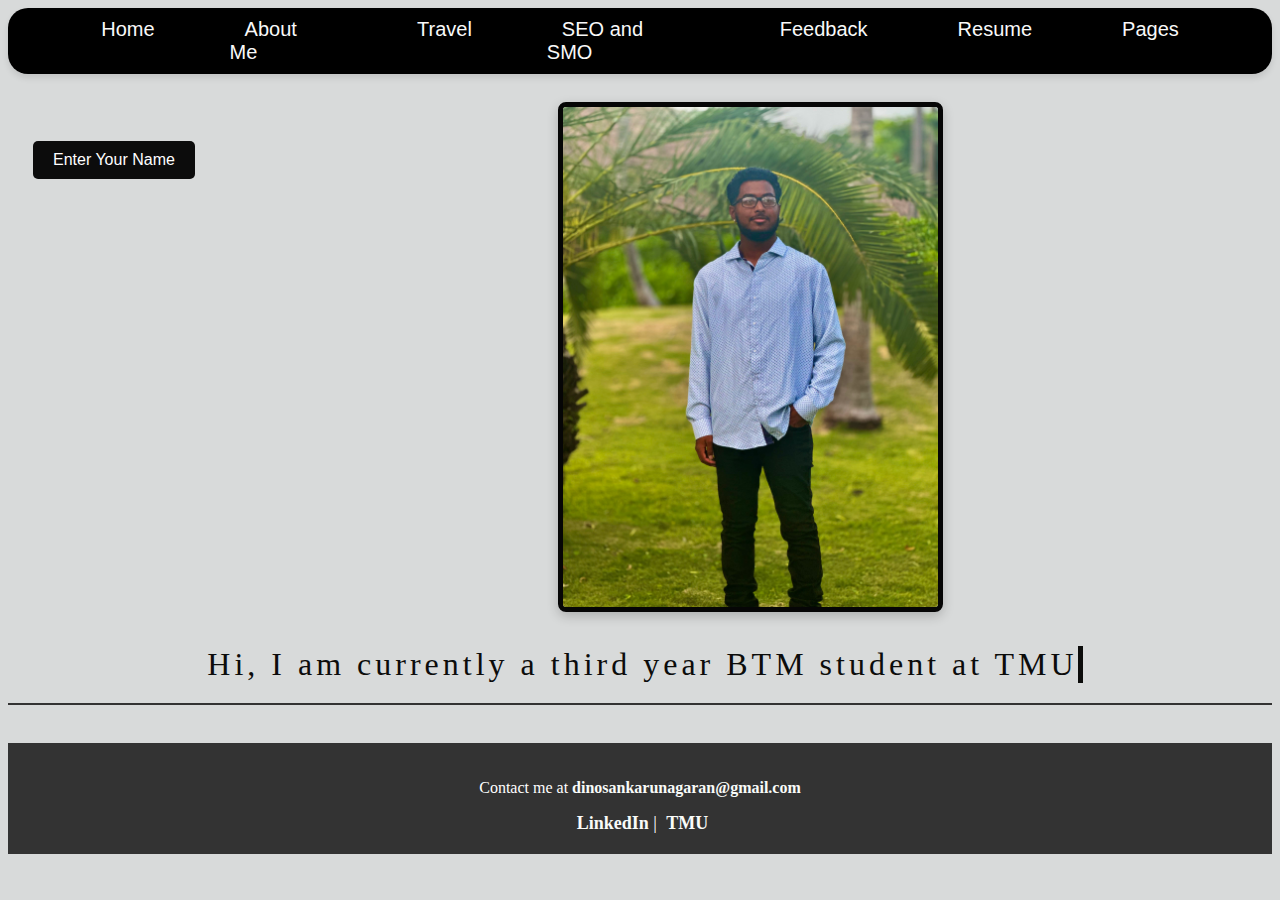
<file: index.html>
<!DOCTYPE html>
<html>
<head>
<title>ITM780 Lab 2</title>
<link rel="stylesheet" href="styles.css">
<html lang="en"></html>
<head>
  <meta charset="UTF-8">
  <meta name="viewport" content="width=device-width, initial-scale=1.0">

  <style>
    .myDiv {
      text-align: center;
    }
  </style>
</head>
<body>
  <header>
    <nav class="navbar">
      <ul>
        <li><a href="index.html">Home</a></li>
        <li><a href="Education.html">About Me</a></li>
        <li><a href="My Experiences.html">Travel</a></li>
        <li><a href="Seo.html">SEO and SMO</a></li>
        <li><a href="Contact.html">Feedback</a></li>
        <li><a href="Resume.html">Resume</a></li>
        <li class="dropdown">
          <a href="#">Pages</a>
          <div class="dropdown-content">
            <a href="https://www.linkedin.com/in/dinosan-karunakaran-74221a266">My LinkedIn</a>
            <a href="https://www.torontomu.ca/">My School</a>
          </div>
        </li>
      </ul>
    </nav>
  </header>
  <script src="main.js"></script>
  <div class="image-gallery" onclick="toggleImage(this)">
      <img id="myimage" src="myimage.jpg" alt="Dino" height="10" width="100" class="center" >
    </div>
    <div class="container">
      <!DOCTYPE html>
      <html lang="en">
      <head>
        <meta charset="UTF-8">
        <meta name="viewport" content="width=device-width, initial-scale=1.0">
        <title>Animated Greeting</title>
      </head>
      <body>
        <div id="container" style="text-align: center; margin-top: 100px;">
          <button id="nameButton">Enter Your Name</button>
          <div class="greeting-message" id="greetingMessage" style="display: none;"></div>
        </div>
      
        <script>
          document.getElementById('nameButton').addEventListener('click', function() {
            const userName = prompt("Please enter your name:");
            if (userName) {
              const greetingMessage = document.getElementById('greetingMessage');
              greetingMessage.style.display = 'block'; // Show the greeting message
              greetingMessage.textContent = `Hi ${userName}, welcome to my website!`; // Set the text
            }
          });
        </script>
      </body>
      </html>
      </div>
      <!--Animation for words below picture-->
      <div class="Animations">
        
        <p class="text"> Hi, I am currently a third year BTM student at TMU </p>
          </div>
    </body>

    <hr>
<br>

<!--Creating a footer at the bottom of the page-->
  <footer class="footer">
    <div class="footer-content">
      <p>Contact me at <a href="mailto:dinosankarunagaran@gmail.com">dinosankarunagaran@gmail.com</a></p>
      <div class="footer-social">
        <a href="https://www.linkedin.com/in/dinosan-karunakaran-74221a266" target="_blank" class="footer-link"><i class="fab fa-linkedin"></i> LinkedIn</a> |
        <a href="https://www.torontomu.ca/" target="_blank" class="footer-link"><i class="fas fa-school"></i> TMU</a>
      </div>
    </div>
  </footer>
</body>
</html>
</file>
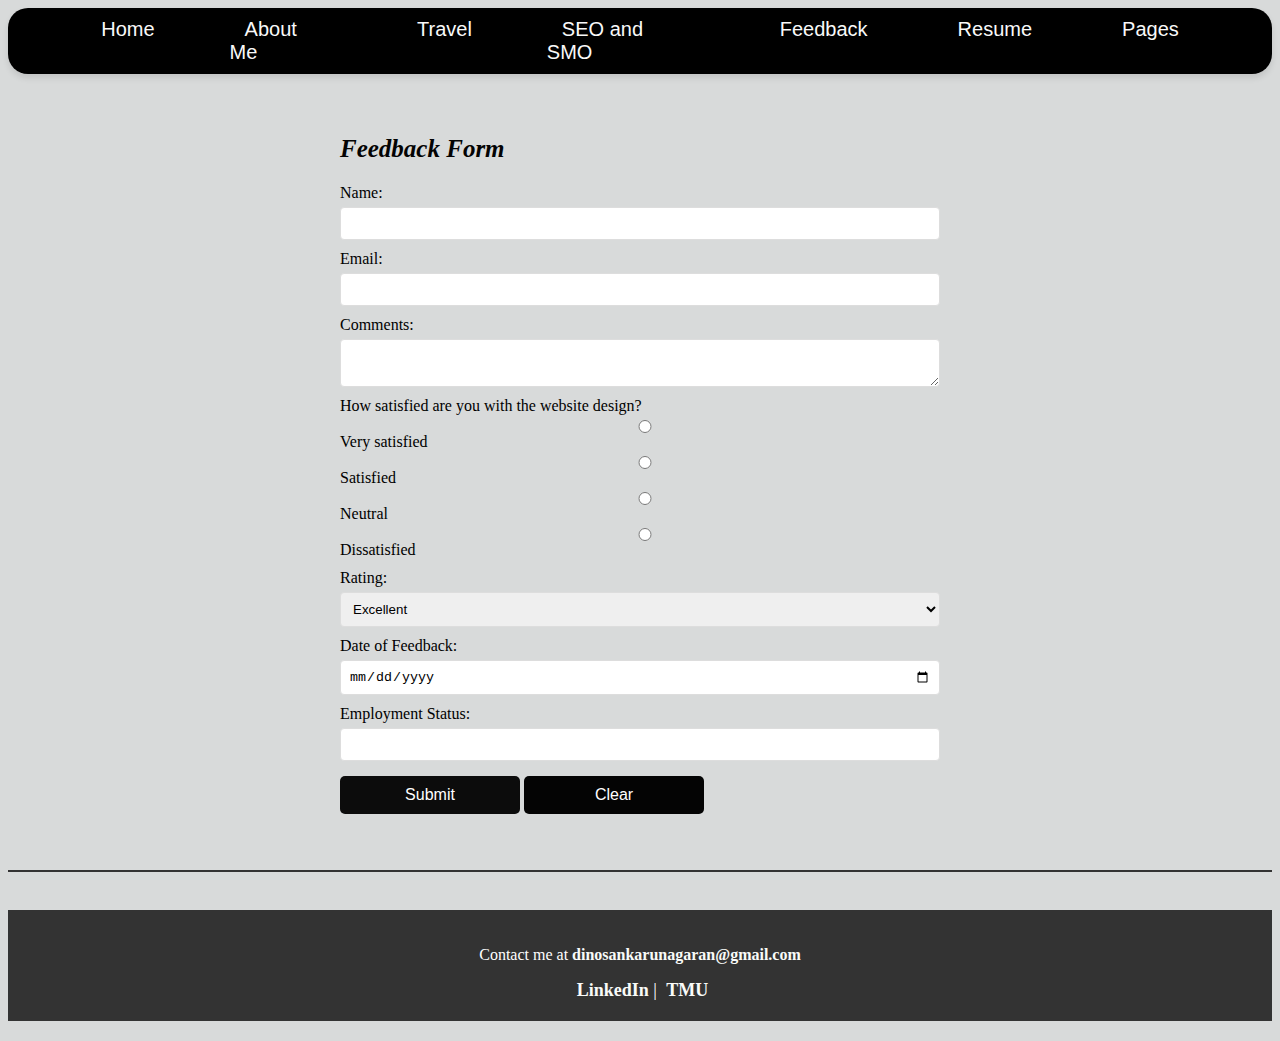
<file: Contact.html>
<html lang="en"></html>
<head>
  <meta charset="UTF-8">
  <meta name="viewport" content="width=device-width, initial-scale=1.0">
  <link rel="stylesheet" href="styles.css">
  <style>
    .myDiv {
      text-align: center;
    }
  </style>
</head>
<body>
  <header>
    <nav class="navbar">
      <ul>
        <li><a href="index.html">Home</a></li>
        <li><a href="Education.html">About Me</a></li>
        <li><a href="My Experiences.html">Travel</a></li>
        <li><a href="Seo.html">SEO and SMO</a></li>
        <li><a href="Contact.html">Feedback</a></li>
        <li><a href="Resume.html">Resume</a></li>
        <li class="dropdown">
          <a href="#">Pages</a>
          <div class="dropdown-content">
            <a href="https://www.linkedin.com/in/dinosan-karunakaran-74221a266">My LinkedIn</a>
            <a href="https://www.torontomu.ca/">My School</a>
          </div>
        </li>
      </ul>
    </nav>
  </header>


<section id="form-section">
    <h2>Feedback Form</h2>
    <!-- Feedback Form with various input elements -->
    <form id="feedbackForm">
        <!-- Text Field (Single-line) for Name -->
        <label for="name">Name:</label>
        <input type="text" id="name" name="name" required>
  
        <!-- Email Field -->
        <label for="email">Email:</label>
        <input type="email" id="email" name="email" required>
  
        <!-- Multiple Text Field for Comments -->
        <label for="comments">Comments:</label>
        <textarea id="comments" name="comments" required></textarea>
  
        <!-- Radio Buttons for Satisfaction Rating -->
        <label>How satisfied are you with the website design?</label>
        <input type="radio" name="satisfaction" value="Very satisfied" required> Very satisfied
        <input type="radio" name="satisfaction" value="Satisfied" required> Satisfied
        <input type="radio" name="satisfaction" value="Neutral" required> Neutral
        <input type="radio" name="satisfaction" value="Dissatisfied" required> Dissatisfied
  
  
        <!-- Dropdown for Rating of the Website -->
        <label for="rating">Rating:</label>
        <select id="rating" name="Rating" required>
            <option value="Excellent">Excellent</option>
            <option value="Good">Good</option>
            <option value="Neutral">Neutral</option>
            <option value="Needs Improvement">Needs Improvement</option>
        </select>
  
        <!-- Date Picker for Feedback Date -->
        <label for="date">Date of Feedback:</label>
        <input type="date" id="date" name="date" required>
  
        <!-- Field for Employment Status -->
        <label for="Employment Status">Employment Status:</label>
        <input type="text" id="Employment Status" name="Employement Status" required>
  
        <!-- Submit and Clear Buttons -->
        <button type="button" onclick="submitForm()">Submit</button>
        <button type="reset">Clear</button>
    </form>
  </section>
  
  <script src="main.js"></script>
  <script src="local.js"></script>

  <hr>
  <br>
  <!--Creating a footer at the bottom of the page-->
    <footer class="footer">
      <div class="footer-content">
        <p>Contact me at <a href="mailto:dinosankarunagaran@gmail.com">dinosankarunagaran@gmail.com</a></p>
        <div class="footer-social">
          <a href="https://www.linkedin.com/in/dinosan-karunakaran-74221a266" target="_blank" class="footer-link"><i class="fab fa-linkedin"></i> LinkedIn</a> |
          <a href="https://www.torontomu.ca/" target="_blank" class="footer-link"><i class="fas fa-school"></i> TMU</a>
        </div>
      </div>
    </footer>
  
  </body>
  </html>
</file>
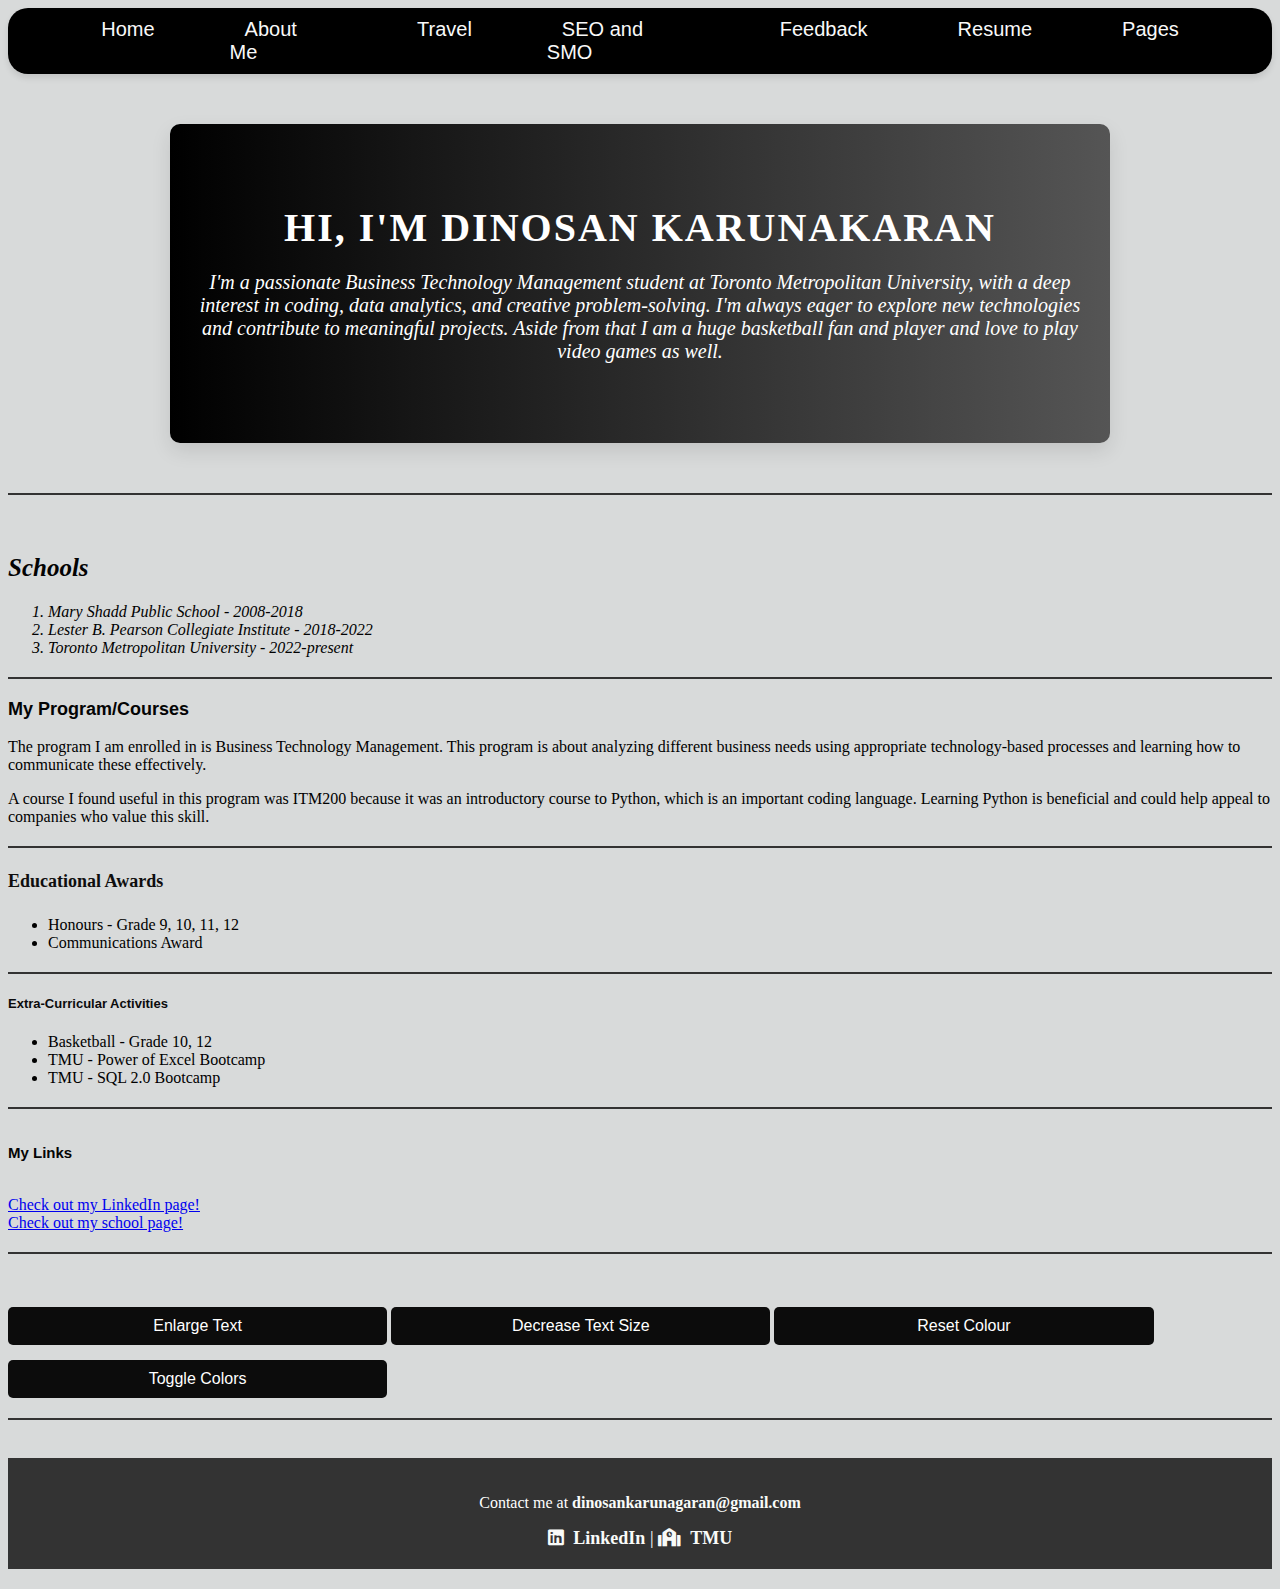
<file: Education.html>
<!DOCTYPE html>
<html lang="en">
<head>
  <link rel="stylesheet" href="https://cdnjs.cloudflare.com/ajax/libs/font-awesome/5.15.3/css/all.min.css">
  <meta charset="UTF-8">
  <meta name="viewport" content="width=device-width, initial-scale=1.0">
  <title>My Education Page</title>
  <link rel="stylesheet" href="styles.css">
  <style>
    .myDiv { text-align: left; }
  </style>
</head>
<body>
  <script src="main.js"></script>
  <header>
    <nav class="navbar">
      <ul>
        <li class="effect"><a href="index.html">Home</a></li>
        <li class="effect"><a href="Education.html">About Me</a></li>
        <li class="effect"><a href="My Experiences.html">Travel</a></li>
        <li class="effect"><a href="Seo.html">SEO and SMO</a></li>
        <li class="effect"><a href="Contact.html">Feedback</a></li>
        <li class="effect"><a href="Resume.html">Resume</a></li>
        <li class="dropdown">
          <a href="#">Pages</a>
          <div class="dropdown-content">
            <a class="effect" href="https://www.linkedin.com/in/dinosan-karunakaran-74221a266">My LinkedIn</a>
            <a class="effect"href="https://www.torontomu.ca/">My School</a>
          </div>
        </li>
      </ul>
    </nav>
  </header>

  <div class="intro-container">
    <h1 class="intro-heading">Hi, I'm Dinosan Karunakaran</h1>
    <p class="intro-text">I'm a passionate Business Technology Management student at Toronto Metropolitan University, with a deep interest in coding, data analytics, and creative problem-solving. I'm always eager to explore new technologies and contribute to meaningful projects. Aside from that I am a huge basketball fan and player and love to play video games as well.</p>
  </div>

  <hr>
  <br>

  <h2 class="effect" class=>Schools</h2>
  <div class="myDiv">
    <ol>
      <li class="effect">Mary Shadd Public School - 2008-2018</li>
      <li class="effect">Lester B. Pearson Collegiate Institute - 2018-2022</li>
      <li class="effect">Toronto Metropolitan University - 2022-present</li>
    </ol>
  </div>

  <hr>
  <h3 class="effect">My Program/Courses</h3>
  <p class="effect">
    The program I am enrolled in is Business Technology Management. This program is about analyzing different business needs using appropriate technology-based processes and learning how to communicate these effectively.
  </p>
  <p class="effect">
    A course I found useful in this program was ITM200 because it was an introductory course to Python, which is an important coding language. Learning Python is beneficial and could help appeal to companies who value this skill.
  </p>

  <hr>
  <h4 class="effect">Educational Awards</h4>
  <ul>
    <li class="effect">Honours - Grade 9, 10, 11, 12</li>
    <li class="effect">Communications Award</li>
  </ul>

  <hr>
  <h5 class="effect">Extra-Curricular Activities</h5>
  <ul>
    <li class="effect">Basketball - Grade 10, 12</li>
    <li class="effect" >TMU - Power of Excel Bootcamp</li>
    <li class="effect">TMU - SQL 2.0 Bootcamp</li>
  </ul>

  <hr>
  <h6 class="effect">My Links</h6>
  <div>
    <a class="effect" href="https://www.linkedin.com/in/dinosan-karunakaran-74221a266">Check out my LinkedIn page!</a><br>
    <a class="effect" href="https://www.torontomu.ca/">Check out my school page!</a>
  </div>

  <hr>
  <br>

  <!-- Buttons -->
  <button onclick="increaseTextSize()">Enlarge Text</button>
  <button onclick="decreaseTextSize()">Decrease Text Size</button>
  <button onclick="resetColour()">Reset Colour</button>
  <button onclick="toggleColors()">Toggle Colors</button>


  

  <script src="main.js"></script>
<hr>
<br>
<!--Creating a footer at the bottom of the page-->
  <footer class="footer">
    <div class="footer-content">
      <p>Contact me at <a href="mailto:dinosankarunagaran@gmail.com">dinosankarunagaran@gmail.com</a></p>
      <div class="footer-social">
        <a href="https://www.linkedin.com/in/dinosan-karunakaran-74221a266" target="_blank" class="footer-link"><i class="fab fa-linkedin"></i> LinkedIn</a> |
        <a href="https://www.torontomu.ca/" target="_blank" class="footer-link"><i class="fas fa-school"></i> TMU</a>
      </div>
    </div>
  </footer>
  
</body>
</html>
</file>
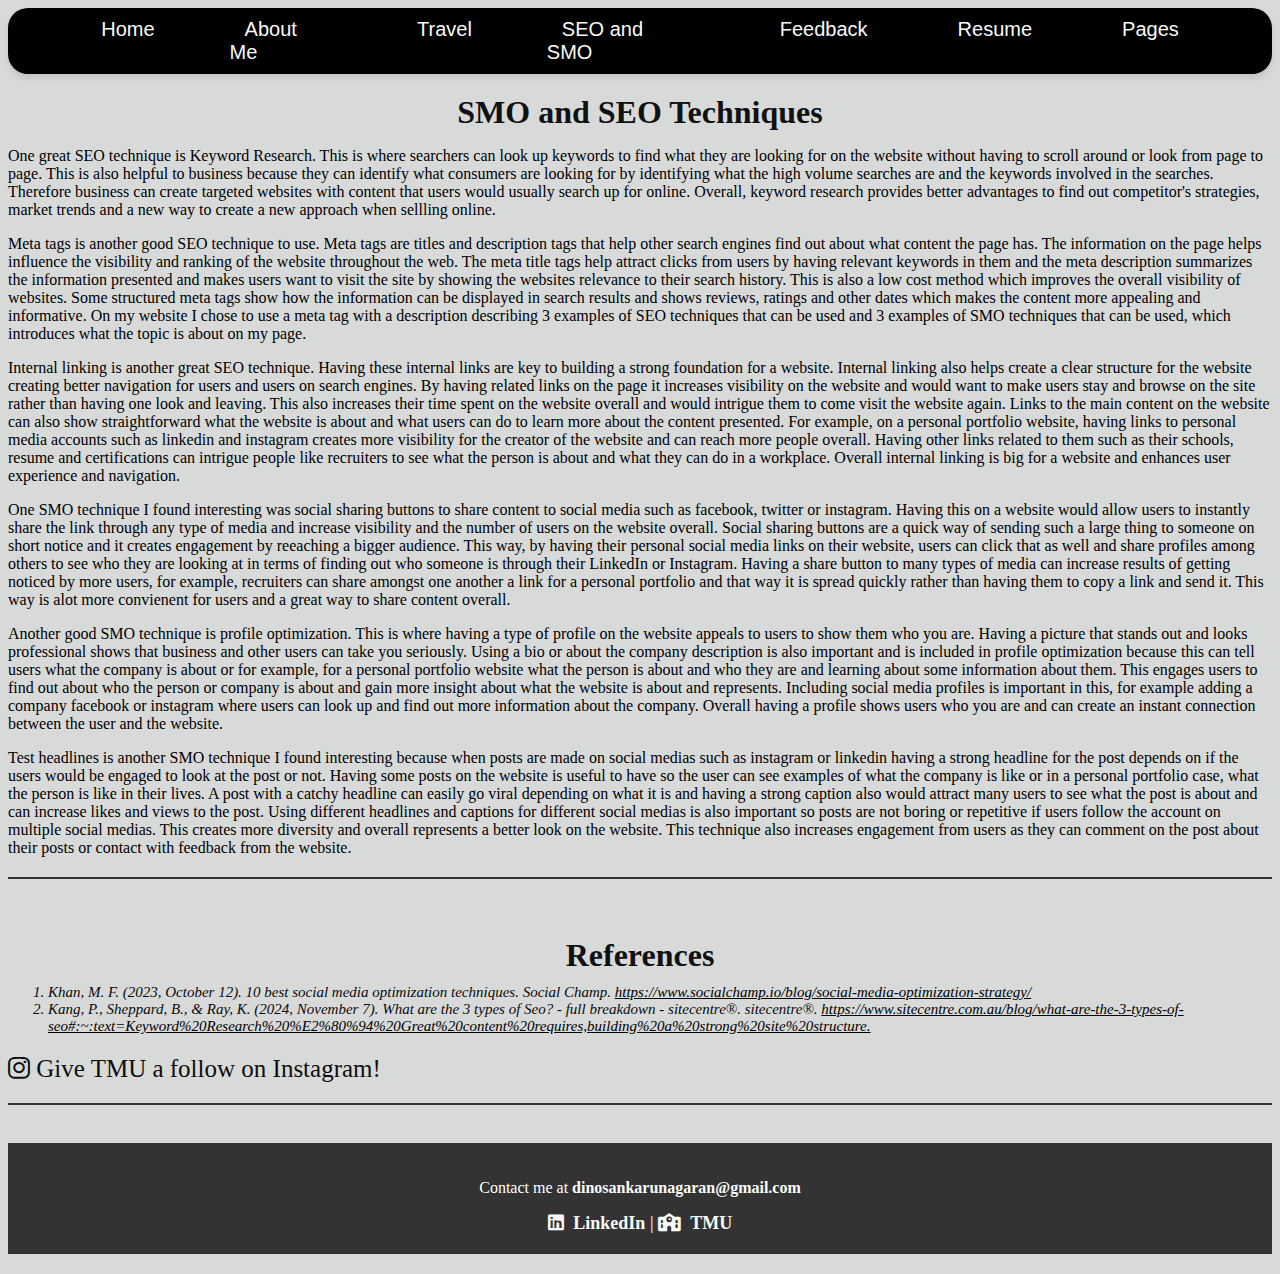
<file: Seo.html>
<html lang="en"></html>
<head>
  <meta charset="UTF-8">
  <meta name="viewport" content="width=device-width, initial-scale=1.0">
  <link rel="stylesheet" href="styles.css">
  <style>
    .myDiv {
      text-align: center;
    }
  </style>
</head>
<body>
  <header>
    <nav class="navbar">
      <ul>
        <li><a href="index.html">Home</a></li>
        <li><a href="Education.html">About Me</a></li>
        <li><a href="My Experiences.html">Travel</a></li>
        <li><a href="Seo.html">SEO and SMO</a></li>
        <li><a href="Contact.html">Feedback</a></li>
        <li><a href="Resume.html">Resume</a></li>
        <li class="dropdown">
          <a href="#">Pages</a>
          <div class="dropdown-content">
            <a href="https://www.linkedin.com/in/dinosan-karunakaran-74221a266">My LinkedIn</a>
            <a href="https://www.torontomu.ca/">My School</a>
          </div>
        </li>
      </ul>
    </nav>
  </header>

<meta name="description" content="These are 3 examples of great SEO techniques you can use and 3 examples of good SMO techniques as well.">
<h1>SMO and SEO Techniques</h1>

        <!-- SEO Technique 1 -->
            <p>One great SEO technique is Keyword Research. This is where searchers can look up keywords to find what they are looking for on the website without having to scroll around or look from page to page. This is also helpful to business because they can identify what consumers are looking for by identifying what the high volume searches are and the keywords involved in the searches. Therefore business can create targeted websites with content that users would usually search up for online. Overall, keyword research provides better advantages to find out competitor's strategies, market trends and a new way to create a new approach when sellling online.  </p>
      
        <!-- SEO Technique 2 -->
            <p>Meta tags is another good SEO technique to use. Meta tags are titles and description tags that help other search engines find out about what content the page has. The information on the page helps influence the visibility and ranking of the website throughout the web. The meta title tags help attract clicks from users by having relevant keywords in them and the meta description summarizes the information presented and makes users want to visit the site by showing the websites relevance to their search history. This is also a low cost method which improves the overall visibility of websites. Some structured meta tags show how the information can be displayed in search results and shows reviews, ratings and other dates which makes the content more appealing and informative. On my website I chose to use a meta tag with a description describing 3 examples of SEO techniques that can be used and 3 examples of SMO techniques that can be used, which introduces what the topic is about on my page. </p>

        <!--SEO Technique 3 -->
            <p>Internal linking is another great SEO technique. Having these internal links are key to building a strong foundation for a website. Internal linking also helps create a clear structure for the website creating better navigation for users and users on search engines. By having related links on the page it increases visibility on the website and would want to make users stay and browse on the site rather than having one look and leaving. This also increases their time spent on the website overall and would intrigue them to come visit the website again. Links to the main content on the website can also show straightforward what the website is about and what users can do to learn more about the content presented. For example, on a personal portfolio website, having links to personal media accounts such as linkedin and instagram creates more visibility for the creator of the website and can reach more people overall. Having other links related to them such as their schools, resume and certifications can intrigue people like recruiters to see what the person is about and what they can do in a workplace. Overall internal linking is big for a website and enhances user experience and navigation.  </p>

        <!--SMO Technique 1 -->
            <p>One SMO technique I found interesting was social sharing buttons to share content to social media such as facebook, twitter or instagram. Having this on a website would allow users to instantly share the link through any type of media and increase visibility and the number of users on the website overall. Social sharing buttons are a quick way of sending such a large thing to someone on short notice and it creates engagement by reeaching a bigger audience. This way, by having their personal social media links on their website, users can click that as well and share profiles among others to see who they are looking at in terms of finding out who someone is through their LinkedIn or Instagram. Having a share button to many types of media can increase results of getting noticed by more users, for example, recruiters can share amongst one another a link for a personal portfolio and that way it is spread quickly rather than having them to copy a link and send it. This way is alot more convienent for users and a great way to share content overall.</p>

        <!--SMO Technique 2 -->
            <p> Another good SMO technique is profile optimization. This is where having a type of profile on the website appeals to users to show them who you are. Having a picture that stands out and looks professional shows that business and other users can take you seriously. Using a bio or about the company description is also important and is included in profile optimization because this can tell users what the company is about or for example, for a personal portfolio website what the person is about and who they are and learning about some information about them. This engages users to find out about who the person or company is about and gain more insight about what the website is about and represents. Including social media profiles is important in this, for example adding a company facebook or instagram where users can look up and find out more information about the company. Overall having a profile shows users who you are and can create an instant connection between the user and the website.  </p>

        <!--SMO Technique 3 -->
            <p>Test headlines is another SMO technique I found interesting because when posts are made on social medias such as instagram or linkedin having a strong headline for the post depends on if the users would be engaged to look at the post or not. Having some posts on the website is useful to have so the user can see examples of what the company is like or in a personal portfolio case, what the person is like in their lives. A post with a catchy headline can easily go viral depending on what it is and having a strong caption also would attract many users to see what the post is about and can increase likes and views to the post. Using different headlines and captions for different social medias is also important so posts are not boring or repetitive if users follow the account on multiple social medias. This creates more diversity and overall represents a better look on the website. This technique also increases engagement from users as they can comment on the post about their posts or contact with feedback from the website. </p>
<hr>
<br>
    <h1>References</h1>
<ol class ="reference"> 
    <li>
      Khan, M. F. (2023, October 12). 10 best social media optimization techniques. Social Champ.
        <a href= https://www.socialchamp.io/blog/social-media-optimization-strategy/ >
          https://www.socialchamp.io/blog/social-media-optimization-strategy/
        </a>
    </li>
    <li>
      Kang, P., Sheppard, B., & Ray, K. (2024, November 7). What are the 3 types of Seo? - full breakdown ‐ sitecentre®. sitecentre®. 
        <a href="https://www.sitecentre.com.au/blog/what-are-the-3-types-of-seo#:~:text=Keyword%20Research%20%E2%80%94%20Great%20content%20requires,building%20a%20strong%20site%20structure. " >
          https://www.sitecentre.com.au/blog/what-are-the-3-types-of-seo#:~:text=Keyword%20Research%20%E2%80%94%20Great%20content%20requires,building%20a%20strong%20site%20structure. 
        </a> 
    </li>
   
</ol>

<foot>
    <!-- Font Awesome CDN -->
    <link rel="stylesheet" href="https://cdnjs.cloudflare.com/ajax/libs/font-awesome/6.5.1/css/all.min.css">
</head>
<body>
    <div style="text-align: left; margin-top: 15px;">
        <!-- Instagram Link -->
        <a href="https://www.instagram.com/torontomet/" target="_blank" style="text-decoration: none; color: #0e0d0d; font-size: 25px;">
            <i class="fab fa-instagram"></i> Give TMU a follow on Instagram!
        </a>
    </a>
    <hr>
    <br>

    <!--Creating a footer at the bottom of the page-->
      <footer class="footer">
        <div class="footer-content">
          <p>Contact me at <a href="mailto:dinosankarunagaran@gmail.com">dinosankarunagaran@gmail.com</a></p>
          <div class="footer-social">
            <a href="https://www.linkedin.com/in/dinosan-karunakaran-74221a266" target="_blank" class="footer-link"><i class="fab fa-linkedin"></i> LinkedIn</a> |
            <a href="https://www.torontomu.ca/" target="_blank" class="footer-link"><i class="fas fa-school"></i> TMU</a>
          </div>
        </div>
      </footer>
</file>
<file: styles.css>
h1 {
    color:rgb(19, 18, 18);
    text-align: center;
}

hr {
    display: block;
    height: 1px;
    border: 0;
    border-top: 4px solid #0d0c0c;
    margin: 1em 0;
    padding: 0;
  }


p1 { 
    font-size: 18px;font-style:arial;color:rgb(5, 4, 4)
}


h2{
    font-style:italic;color:rgb(3, 3, 3);font-size:25px;
}

ol{
    font-style:oblique;color:rgb(1, 1, 1);
}

h3{
    font-size: 18px;font-family: 'Gill Sans', 'Gill Sans MT', Calibri, 'Trebuchet MS', sans-serif;color:rgb(4, 4, 4);
}

body{
    background-color: rgb(216, 218, 218);
    margin-bottom: 20px;
}

h4{
    font-size: 18px;color:rgb(15, 14, 14);
    font-family: Cambria, Cochin, Georgia, Times, 'Times New Roman', serif;
}

ul1{
    font-size: 18px;color:rgb(3, 3, 3);font-family: Georgia, 'Times New Roman', Times, serif;
      
}

h5{
    font-size:13px;color:rgb(11, 11, 12);font-family: Verdana, Geneva, Tahoma, sans-serif;
}

ul2{
    font-size: 18px;color:rgb(16, 15, 15);font-family: Impact, Haettenschweiler, 'Arial Narrow Bold', sans-serif;
}

h6{
    font-size:15px;color:rgb(5, 5, 5);font-family: 'Lucida Sans', 'Lucida Sans Regular', 'Lucida Grande', 'Lucida Sans Unicode', Geneva, Verdana, sans-serif;
}

a:visited {
    color: rgb(12, 12, 13);
}
a:hover {
    background-color: rgb(248, 245, 245);
  }

  h1 {
    color: #111;
    text-align: center;
    margin-top: 20px;
    margin-bottom: 10px;
  }
  
  hr {
    height: 2px;
    border: none;
    background-color: #333;
    margin: 20px 0; /* Adds spacing around the horizontal rule */
  }
  
  ol, ul1, ul2 {
    margin: 10px 0 20px 20px; /* Consistent list indentation */
    padding-left: 20px;
  }
  
  p1 {
    margin-bottom: 15px; /* Adds space between paragraphs */
  }
  

  .image-gallery {
    display: inline-block;
    cursor: pointer;
    transition: transform 0.2s;
}

.image-gallery {
    width: auto; 
    height: auto;
}

#myimage {
    max-width: 50%;  /* Decreased from 25% */
    height: 500px;
    width: auto;
    border: 5px solid #060606;  
    border-radius: 8px;  /* Rounded corners */
    transition: all 0.3s ease;  /* Smooth transition for dark mode */
    box-shadow: 0 4px 12px rgba(0,0,0,0.2);  /* Subtle shadow */
    margin-top: 3%;
}

/* Hover effect (optional) */
#myimage:hover {
    transform: scale(1.02);  /* Slight zoom on hover */
    box-shadow: 0 6px 16px rgba(0,0,0,0.3);
}

.enlarged {
    transform: scale(2);
    z-index: 10;
    position: relative;
}

header {
  display: flex;
  justify-content: space-between;
  align-items: center;
  width: 90%; /* Full width for the header */
  background-color: black; /* Navbar background */
  padding: 10px 5%; /* Adjust padding for consistent spacing */
  margin: 0; /* Remove negative margins */
  justify-content: center; /* Center the navbar */
  align-items: center; /* Center vertically */
  border-radius: 20px; /* Add rounded corners */
  box-shadow: 0px 4px 6px rgba(0, 0, 0, 0.1); /* Optional shadow for effect */
}

.navbar ul {
  display: flex; /* Ensures items align side by side */
  gap: 30px; /* Adds spacing between items */
  margin: 0;
  padding: 0;
  list-style: none; /* Removes default bullet points */
}

.navbar li {
  margin: 0 15px; /* Horizontal spacing between items */
}

.navbar a {
  font-family: "Montserrat", sans-serif;
  font-weight: 500;
  font-size: 20px;
  color: #f9f9f9;
  text-decoration: none;
  padding: 10px 15px; /* Increase hoverable area */
  text-align: center;
}

.navbar a:hover {
  color: rgb(6, 6, 6); /* Change text color on hover */
  background-color: #f9f9f9; /* Optional: Add background for better visibility */
  border-radius: 5px; /* Optional: Rounded corners for hover effect */
}





.myimage.jpeg{
    display:block;
    margin-top: -100px;
}

.center{
    display:block;
    margin-left: 550px;
    margin: right auto;
    width: 50%;
    margin-top: -30px;
}

.navbar a:hover, .dropdown:hover {
    background-color: rgb(255, 255, 255);
  }

  /* Dropdown content styling */
  .dropdown {
    position: relative;
  }
  .dropdown:hover .dropdown-content {
    display: block;
}

  .dropdown-content {
    display: none;
    position: absolute;
    top: 100%; /* Ensure dropdown aligns properly */
    background-color: gray;
    min-width: 140px;
    box-shadow: 0px 8px 16px 0px rgba(83, 104, 239, 0.716);
    z-index: 1;
  }
  
  .dropdown-content a {
    color: rgb(255, 255, 255);
    padding: 10px 14px;
    text-decoration: none;
    display: block;
  }
  
  .dropdown:hover .dropdown-content {
    display: block;
  }
  .show {
    display: block;
  }

  /* Forms Styling */
  #form-section {
    max-width: 600px;
    margin: 20px auto;
    background-color: rgb(216, 218, 218);
    padding: 20px;
   
}

label {
    display: block;
    margin-top: 10px;
}

input, textarea, select, button {
    width: 100%;
    padding: 8px;
    margin-top: 5px;
    border: 1px solid #ddd;
    border-radius: 4px;
}

/*Adjusting the button style*/
button {
    width: 30%;
    margin-top: 15px;
    background-color: #0c0c0c;
    color: white;
    border: none;
    cursor: pointer;
    padding: 10px 15px; /* Adjust padding for size */
    font-size: 16px; /* Make the text more readable */
    border-radius: 5px; /* Add rounded corners */
}

button:hover {
  background-color: #333333; /* Slightly lighter color on hover */
  color: #ffffff; /* Keep text color visible */
  box-shadow: 0px 4px 6px rgba(0, 0, 0, 0.2); /* Add a subtle shadow */
}

button:active {
  background-color: #1a1a1a; /* Darker shade when pressed */
  transform: scale(0.98); /* Slightly reduce size for a pressed effect */
}

button[type="reset"] {
    background-color: #040404;
}

/* Image styling */

.image-container {
    display: flex;
    justify-content: center; /* centers the images horizontally */
    gap: 10px; /* adds space between the images */
  }
  
  .image-container img {
    width: 400px; 
    height: auto;
    border-radius: 8px; 
  }
  
  .image-item {
    text-align: center;
  }

  p{
    color: white;
  }
  
  .image-item img {
    width: 300px; 
    height: auto;
    border-radius: 8px; 
  }
  
  .image-item  {
    margin-top: 5px;
    font-size: 14px;
    color: #333;
  }
  
  #content {
    background-color: white;
    color: rgb(13, 12, 12);
    padding: 20px;
  }
  


.reference li {
  color: rgb(11, 10, 10);
  background:none;
  font-size: 15px;
}

.reference a{
  color:black;
}

.reference a:hover{
  color:black;
}

p{
  color:black;
}

.video2 {
  display:flex;
  flex-wrap: wrap;
  justify-content: space-between;
  align-items: center;
  margin-left: 30%;
  margin-right: 30%;
  
}

.video2 button {
  height: 40px;
  width:110px;
}

video {
  margin: 0; /* Remove default body margins */
  height: 75vh; /* Full viewport height */
  border: 2px solid black; /* Optional border */
  border-radius: 10px; /* Rounded corners */
  box-shadow: 0px 4px 6px rgba(0, 0, 0, 0.2);
  margin-left: 36%;
}

.container {
  display: flex;
  justify-content: space-between;
  align-items: center;
  margin:25px;
}

.Animations {
  display: flex; /* Enable flexbox */
  justify-content: center; /* Center horizontally */
  align-items: center; /* Center vertically */
  text-align: center;
  margin-top: -120px;
}



.text{

  font-size: 2em;
  letter-spacing: 4px;
  font-family: cursive;
  border-right: 5px solid;
  width: auto;
  white-space: nowrap;
  overflow: hidden;
  animation:
  typing 5s steps(50),
  cursor .4s step-end infinite alternate;
  color:rgb(12, 12, 11);
  margin: 0;
  margin-left:10px;
}


/*Cursor Blinking*/
@keyframes cursor{
  50%{border-color: transparent}
}
/*Cursor Blinking*/
@keyframes typing{
  from{width:0}
}

   /* Button Styles */
   #nameButton {
    width: auto;
    margin-top:-600px;
    background-color: #0c0c0c;
    color: white;
    border: none;
    cursor: pointer;
    padding: 10px 20px; /* Adjust padding for size */
    font-size: 16px; /* Make the text more readable */
    border-radius: 5px; /* Add rounded corners */
    text-align: center;
    white-space: nowrap;
    position:absolute;
  }
  

  #nameButton:hover {
    background-color: #bbbbbb;
  }

  /* Greeting Message Styles */
  .greeting-message {
    font-size: 2em;
    font-family: cursive;
    color: #2f4f4f;
    white-space: nowrap;
    overflow: hidden;
    border-right: 3px solid #2f4f4f;
    width: 0; /* Hidden initially */
    animation: typing 4s steps(30, end), blink 0.5s step-end infinite;
    position:relative;
    top: -480px;
  }

  /* Typing animation */
  @keyframes typing {
    from { width: 0; }
    to { width: 100%; }
  }
  

/* Container for the introduction */
.intro-container {
  background: linear-gradient(to right,  #000000, #555555); /* Gradient background */
  padding: 60px 20px; /* Padding around the content */
  border-radius: 10px;
  box-shadow: 0px 8px 20px rgba(0, 0, 0, 0.1); /* Subtle shadow for depth */
  max-width: 900px;
  margin: 50px auto;
  text-align: center;
  animation: fadeIn 2s ease-in-out; /* Fade-in effect */
}

/* Heading styling */
.intro-heading {
  font-size: 40px; /* Large font size for the title */
  color: white;
  font-weight: bold;
  margin-bottom: 20px;
  text-transform: uppercase;
  letter-spacing: 2px;
  animation: typing 3s steps(30) 1s forwards; /* Typing effect */
}

/* Text styling */
.intro-text {
  font-size: 20px;
  color: #fff;
  font-style: italic;
  margin-top: 10px;
  animation: fadeInText 2s ease-out forwards; /* Smooth text fade-in */
}

/* Typing animation */
@keyframes typing {
  from {
    width: 0;
  }
  to {
    width: 100%;
  }
}

/* Fade-in effect for text */
@keyframes fadeIn {
  from {
    opacity: 0;
  }
  to {
    opacity: 1;
  }
}

/* Fade-in effect for text description */
@keyframes fadeInText {
  from {
    opacity: 0;
  }
  to {
    opacity: 1;
  }
}

/* Footer Styles */

.footer {
  margin-top: auto; /* Push footer to the bottom */
  background-color: #333;
  color: white;
  padding: 20px;
  text-align: center;
  font-size: 16px;
}


.footer-content {
  max-width: 1200px; /* Limit width for better content alignment */
  margin: 0 auto; /* Center the content */
}
.footer-content p{
  color:white;
}

.footer a {
  color: #f9fbf9; 
  text-decoration: none; 
  font-weight: bold;
}

.footer a:hover {
  color: #090909; 
  text-decoration: underline; 
}

.footer-social {
  margin-top: 10px;
  font-size: 18px;
}

/* Add responsiveness */
@media (max-width: 768px) {
  .footer {
    font-size: 14px;
    padding: 15px;
  }

  .footer-social {
    font-size: 16px;
  }
}


/* Add responsiveness */
@media (max-width: 768px) {
  .footer {
    font-size: 14px;
    padding: 15px;
  }

  .footer-social {
    font-size: 16px;
  }
}

.footer-link i {
  margin-right: 5px; /* Add space between icon and text */
}

.footer-link:hover i {
  color: #fff; /* Change icon color on hover */
}
</file>
